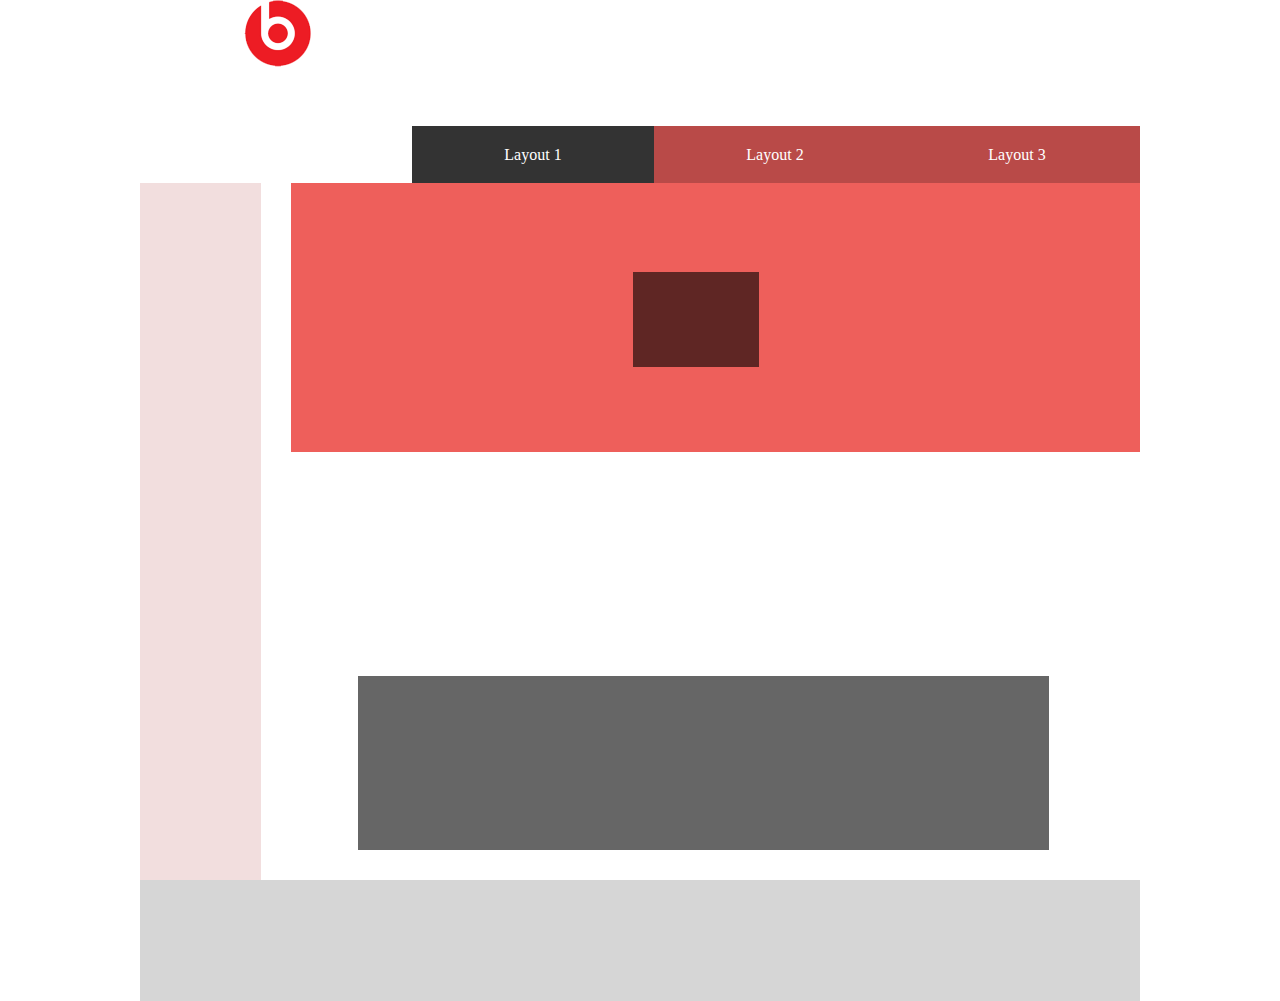
<file: index.html>
<!DOCTYPE html>
<html>
	<head>
		<title>targil 3 Layout 1</title>
		<link rel="stylesheet" href="includes/style.css">
		<meta charset="utf-8">
	</head>
	<body>
		<div class="wrapper">
			<header id="Layout_1_head">
				<a href="index.html" id="logo_1"></a>
				<nav id="Layout_1_nav">
					<ul>
						<li id="selected_1"><a href="index.html" target="_self">Layout 1</a></li>	
						<li><a href="Layout2.html" target="_self">Layout 2</a></li>
						<li><a href="#" target="_self">Layout 3</a></li>
						<div class="clear"></div>
					</ul>
				</nav>
			</header>
			<aside id="Layout_1_aside">		

			</aside>
			<main id="Layout_1_main">
				<section>
					<article>

					</article>
				</section>
				<article id="Layout_1_box2">

				</article>
			</main>
			<div class="clear"></div>
			<footer id="Layout_1_foot">

			</footer>
		</div>
	</body>
</html>
</file>
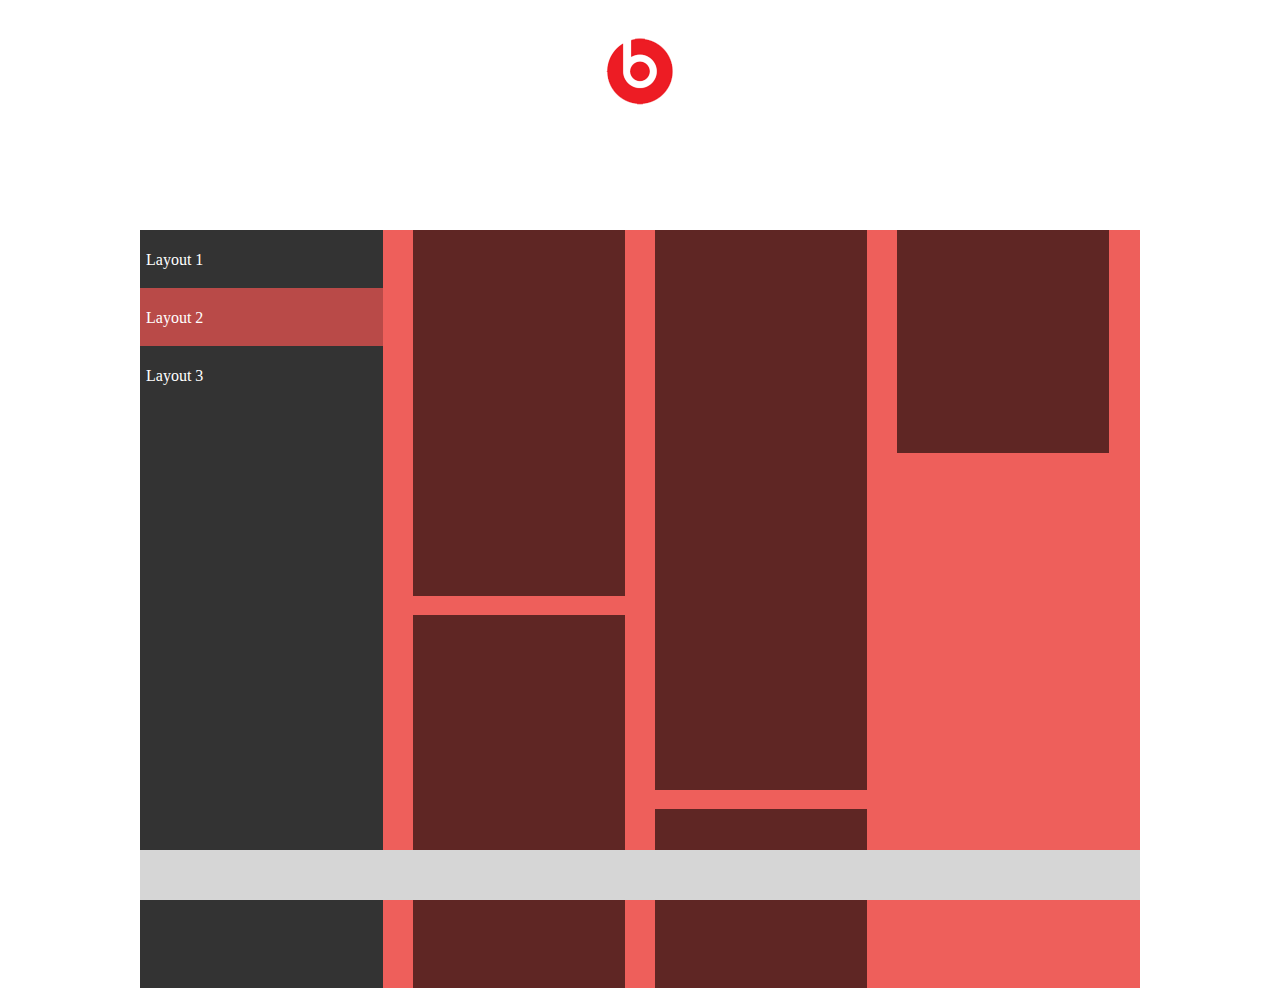
<file: layout2.html>
<!DOCTYPE html>
<html>
	<head>
		<title>targil 3 Layout 2</title>
		<link rel="stylesheet" href="includes/style.css">
		<meta charset="utf-8">
	</head>
	<body>
		<div class="wrapper">
			<header id="layout_2_head">
				<a href="Layout2.html" id="logo_2" class="wrapper"></a>
			</header>
			<aside id="layout_2_aside">		
				<nav>
					<ul>
						<li><a href="index.html" target="_self">Layout 1</a></li>	
						<li class= "selected_2"><a href="layout2.html" target="_self">Layout 2</a></li>
						<li><a href="#" target="_self">Layout 3</a></li>
					</ul>
				</nav>
			</aside>
			<main id="layout_2_main">
					<article id="box1">

					</article>
					<article id="box2">

					</article>
					<article id="box3">

					</article>
					<div class="clear"></div>
					<article id="box4">

					</article>
					<article id="box5">
						
					</article>
			</main>
			<div class="clear"></div>
			<footer id="layout_2_foot">

			</footer>
		</div>
	</body>
</html>
</file>
<file: includes/style.css>
*{
	padding: 0px;
	margin: 0px;
}

header,nav,aside,article,section,footer,main{
	display: block;
}

.wrapper{
	margin: 0px auto;
	width: 1000px;
	background-color: #ffffff;	
}

#logo_1{
	background: url(../images/logo.png) no-repeat;
	width: 69px;
	height: 67px;
	display: block;
	margin-left: 104px;
}

#Layout_1_head{
	width: 1000px;
	height: 183px;
	background-color: #ffffff;
}

#Layout_1_nav{
	width: 728px;
	height: 57px;
	float:right;
	background-color: #333333;
	margin-top: 59px;
	background-color: #b94a48;
}


ul {
	list-style-type:none;
}

a{
	text-decoration: none;
}

#Layout_1_nav li{
	width:242px;
	float:left;
	text-align: center;
	padding-top: 20px;
	padding-bottom: 19px;
}

li a{
	color:#ffffff;
}

#selected_1{
	background-color: #333333;
}

.clear{
	clear: both;
}

#Layout_1_aside{
	width: 121px;
	height: 697px;
	background-color: #f2dede;
	float: left;
}

#Layout_1_main{

	width: 879px;
	height: 697px;
	background-color: #ffffff;
	float: left;
}

#Layout_1_main section{

	width: 849px;
	height: 269px;
	margin-left: 30px;
	background-color: #ee5f5b;
	position: relative;
}

#Layout_1_main section article{

	width: 126px;
	height: 95px;
	background-color: black;
	opacity: 0.6;
	position: absolute;
	top: 89px;
	left: 342px;
}

#Layout_1_box2{

	position:relative;
	top:224px;
	left:97px;
	width:691px; 
	height:174px;
	background-color: black;
	opacity: 0.6;
}

#Layout_1_foot{

	width: 1000px;
	height: 121px;
	background-color: #d6d6d6;
}

#layout_2_head{
	width: 1000px;
	height: 192px;
}

#logo_2{
	background: url(../images/logo.png) no-repeat;
	width: 69px;
	height: 67px;
	display: block;
	margin-top: 38px;
}

#layout_2_aside{
	width: 243px;
	height: 758px;
	background-color: #333333;
	float: left;
}


#layout_2_aside li{
	padding-left: 6px;
	padding-top: 21px;
	padding-bottom: 19px;
}

.selected_2{
	background-color: #b94a48;
}

#layout_2_main{
	width: 757px;
	height: 758px;
	background-color: #ee5f5b;
	float: left;
	position: relative;
}

#layout_2_foot{
	width: 1000px;
	height: 50px;
	background-color: #d6d6d6;
	position: fixed;
	bottom: 0;
}

#box1{
	width: 212px;
	height: 366px;
	background-color: #000000;
	opacity: 0.6;
	float: left;
	margin-left: 30px;
}

#box2{
	width: 212px;
	height: 560px;
	background-color: #000000;
	opacity: 0.6;
	margin-left:30px;
	float: left;
}

#box3{
	width: 212px;
	height: 223px;
	background-color: #000000;
	opacity: 0.6;
	margin-left: 30px;
	float: left;
}

#box4{
	width: 212px;
	height: 373px;
	background-color: #000000;
	opacity: 0.6;
	margin-left: 30px;
	margin-top: -175px;
	float: left;
}

#box5{
	width: 212px;
	height: 179px;
	background-color: #000000;
	opacity: 0.6;
	float: left;
	position: absolute;
	top: 579px;
	left: 272px;
}
</file>
